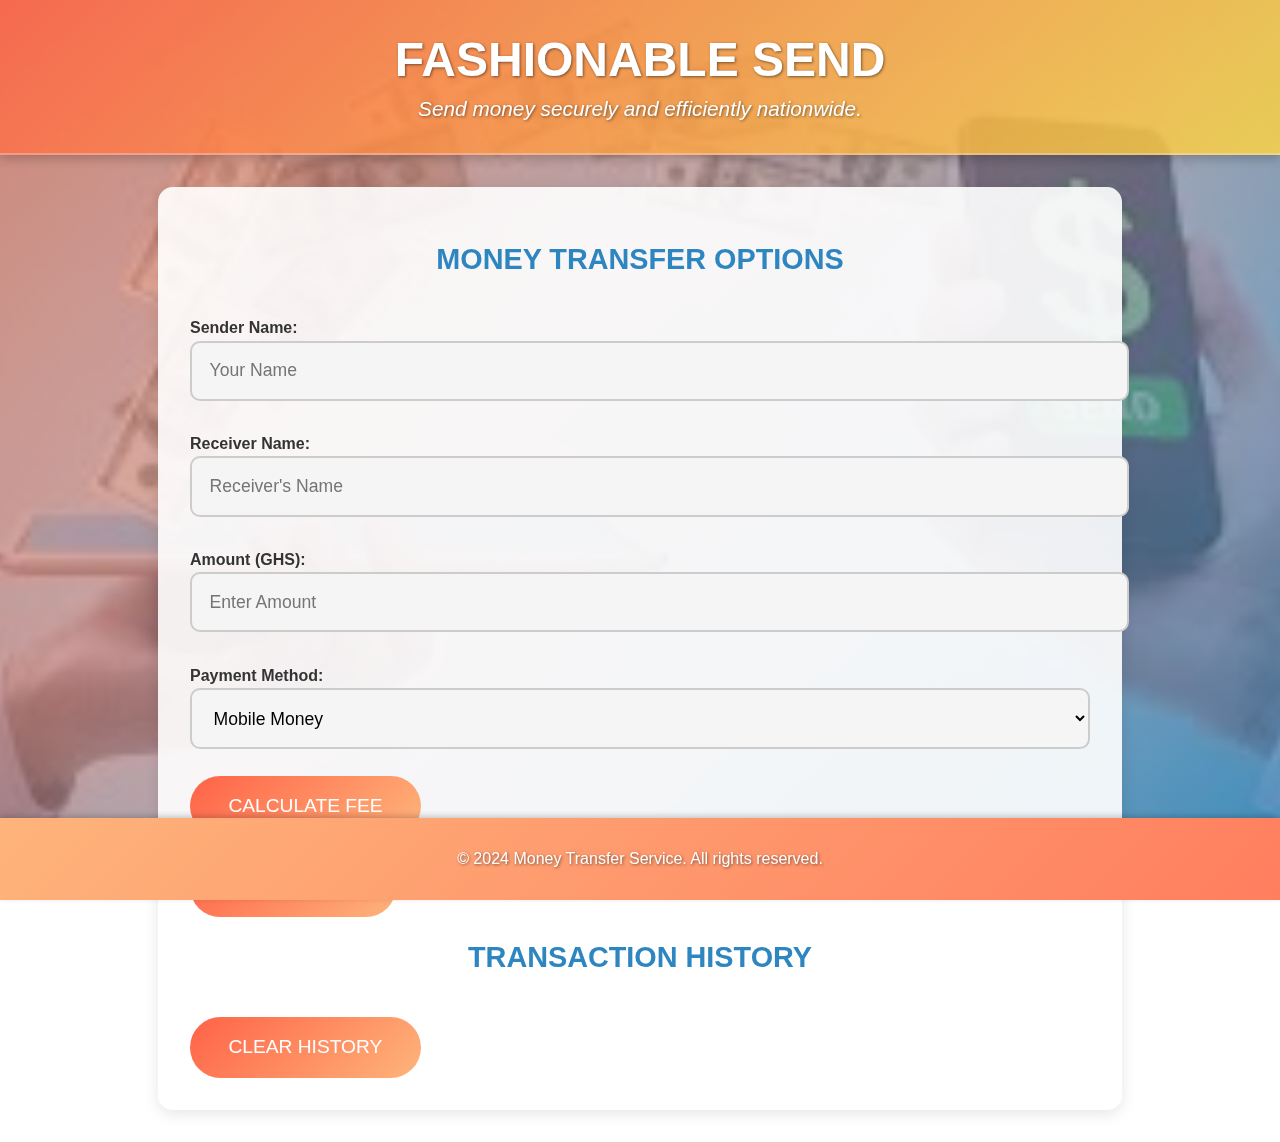
<file: index.html>
<!DOCTYPE html>
<html lang="en">
<head>
    <meta charset="UTF-8">
    <meta name="viewport" content="width=device-width, initial-scale=1.0">
    <title>Money Transfer Service</title>
    <link rel="stylesheet" href="styles1.css">
</head>
<body>
    <header>
        <h1>FASHIONABLE SEND</h1>
        <p>Send money securely and efficiently nationwide.</p>
    </header>

    <main>
        <section class="transfer">
            <h2>Money Transfer Options</h2>
            <form id="transferForm">
                <label for="senderName">Sender Name:</label>
                <input type="text" id="senderName" name="senderName" placeholder="Your Name" required>

                <label for="receiverName">Receiver Name:</label>
                <input type="text" id="receiverName" name="receiverName" placeholder="Receiver's Name" required>

                <label for="amount">Amount (GHS):</label>
                <input type="number" id="amount" name="amount" placeholder="Enter Amount" required>

                <label for="paymentMethod">Payment Method:</label>
                <select id="paymentMethod" name="paymentMethod" required>
                    <option value="mobileMoney">Mobile Money</option>
                    <option value="bankTransfer">Bank Transfer</option>
                    <option value="creditCard">Credit/Debit Card</option>
                </select>

                <button type="button" id="calculateFee">Calculate Fee</button>
                <p id="feeDisplay"></p>

                <button type="submit">Send Money</button>
            </form>
        </section>

        <section class="transaction-history">
            <h2>Transaction History</h2>
            <ul id="transactionList">
                <!-- Transactions will be displayed here -->
            </ul>
        </section>
        <!-- Add this button to your HTML -->
<button id="clearHistory">Clear History</button>

    </main>

    <footer>
        <p>&copy; 2024 Money Transfer Service. All rights reserved.</p>
    </footer>

    <script src="cc.js"></script>
</body>
</html>
</file>
<file: styles1.css>
/* General Styles */
body {
    font-family: 'Segoe UI', Tahoma, Geneva, Verdana, sans-serif;
    margin: 0;
    padding: 0;
    background: url('image.jpg') no-repeat center center fixed; /* Money-sending image */
    background-size: cover;
    color: #fff;
    text-shadow: 1px 1px 3px rgba(0, 0, 0, 0.5); /* Text shadow for readability */
}

body::before {
    content: "";
    position: fixed;
    top: 0;
    left: 0;
    width: 100%;
    height: 100%;
    background: linear-gradient(135deg, rgba(255, 126, 95, 0.7), rgba(46, 134, 193, 0.7)); /* Color overlay */
    z-index: -1;
}

/* Header */
header {
    text-align: center;
    padding: 2em 0;
    background: linear-gradient(135deg, rgba(255, 99, 71, 0.8), rgba(255, 215, 64, 0.8)); /* Vibrant gradient */
    border-bottom: 2px solid rgba(255, 255, 255, 0.3);
    box-shadow: 0 4px 10px rgba(0, 0, 0, 0.2);
}

header h1 {
    margin: 0;
    font-size: 3em;
    text-transform: uppercase;
}

header p {
    margin: 0.5em 0 0;
    font-size: 1.3em;
    font-style: italic;
}

/* Main Section */
main {
    max-width: 900px;
    margin: 2em auto;
    padding: 2em;
    background: rgba(255, 255, 255, 0.9); /* Semi-transparent white for clarity */
    border-radius: 15px;
    box-shadow: 0 4px 15px rgba(0, 0, 0, 0.1);
    color: #333; /* Dark text for contrast */
    text-shadow: none; /* Remove shadow for main content */
}

h2 {
    color: #2E86C1; /* Bright blue */
    margin-bottom: 1.5em;
    font-size: 1.8em;
    text-align: center;
    text-transform: uppercase;
}

label {
    display: block;
    font-weight: bold;
    margin: 0.5em 0 0.2em;
    color: #333;
}

input, select {
    width: 100%;
    padding: 1em;
    margin-bottom: 1.5em;
    border: 2px solid #ccc;
    border-radius: 10px;
    font-size: 1.1em;
    background-color: #f5f5f5;
    transition: border-color 0.3s ease-in-out;
}

input:focus, select:focus {
    border-color: #2E86C1; /* Blue focus */
    outline: none;
    box-shadow: 0 0 8px rgba(46, 134, 193, 0.5);
}

/* Buttons */
button {
    background: linear-gradient(135deg, #ff6347, #feb47b); /* Gradient */
    color: white;
    border: none;
    padding: 1em 2em;
    font-size: 1.2em;
    cursor: pointer;
    border-radius: 50px;
    transition: transform 0.2s ease-in-out, box-shadow 0.3s;
    text-transform: uppercase;
}

button:hover {
    background: linear-gradient(135deg, #feb47b, #ff6347); /* Reverse gradient */
    box-shadow: 0 4px 8px rgba(0, 0, 0, 0.2);
    transform: scale(1.05);
}

button:active {
    transform: scale(1.02);
}

/* Fee Display */
#feeDisplay {
    font-size: 1.3em;
    color: #ff6347;
    margin-bottom: 1em;
    text-align: center;
}

/* Transaction History */
.transaction-history ul {
    list-style-type: none;
    padding: 0;
}

.transaction-history li {
    background: linear-gradient(135deg, rgba(46, 134, 193, 0.2), rgba(255, 255, 255, 0.5)); /* Blended gradient */
    margin: 1em 0;
    padding: 1em;
    border: 1px solid rgba(255, 255, 255, 0.7);
    border-radius: 10px;
    transition: background-color 0.3s, transform 0.3s ease-in-out, box-shadow 0.3s;
}

.transaction-history li:hover {
    background: linear-gradient(135deg, rgba(46, 134, 193, 0.4), rgba(255, 255, 255, 0.7));
    box-shadow: 0 4px 8px rgba(0, 0, 0, 0.1);
    transform: translateY(-5px);
}

/* Footer */
footer {
    background: linear-gradient(135deg, #feb47b, #ff7e5f);
    color: white;
    text-align: center;
    padding: 1em 0;
    position: fixed;
    bottom: 0;
    width: 100%;
    box-shadow: 0 -2px 6px rgba(0, 0, 0, 0.2);
}

/* Responsive Design */
@media (max-width: 768px) {
    header h1 {
        font-size: 2.2em;
    }

    main {
        padding: 1.5em;
    }

    h2 {
        font-size: 1.6em;
    }

    button {
        padding: 0.8em 1.8em;
    }

    input, select {
        padding: 0.9em;
    }
}

@media (max-width: 480px) {
    header h1 {
        font-size: 1.8em;
    }

    h2 {
        font-size: 1.4em;
    }

    button {
        padding: 0.7em 1.5em;
    }

    input, select {
        padding: 0.8em;
    }
}
</file>
